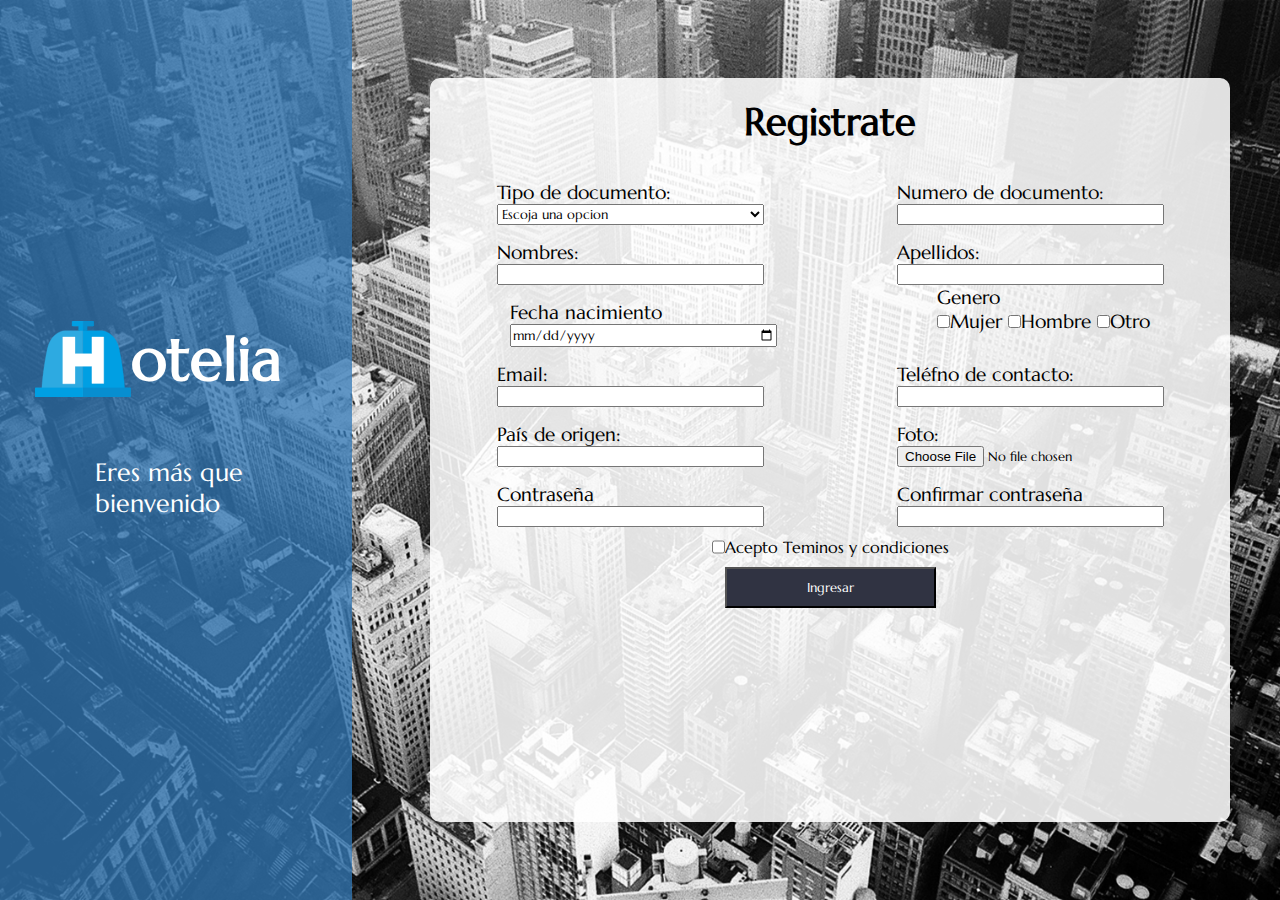
<file: views/register.html>
<!DOCTYPE html>
<html lang="en">
<head>
    <meta charset="UTF-8">
    <meta name="viewport" content="width=device-width, initial-scale=1.0">
    <link rel="stylesheet" href="../assets/css/register.css">
    <title>Document</title>
</head>
<body>
    
    <header>
        <div class="logo-title">
            <div class="logo">
                <img src="../assets/img/hotelia campana.svg" alt="logo-empresa">
                <h1>
                    otelia
                </h1>
            </div>

            <div class="title">
                <p>
                    Eres más que 
                    bienvenido
                </p>
            </div>
        </div>
    </header>

    <main>
        <form action="dashboard.html">
            <div class="conte">
                <h1>
                    Registrate
                </h1>
    
                <div class="tipo-numero">
                    <div class="tipo">
                        <label for="tipo">Tipo de documento:</label>
                        <select id="opciones" name="opciones">
                            <option value="opcion1">Escoja una opcion</option>
                            <option value="opcion2">Cedula Ciudadania</option>
                            <option value="opcion3">Tarjeta de identidad</option>
                            <option value="opcion4">Cedula de internacional</option>
                        </select>
                    </div>
                    
                    <div class="tipo">
                        <label for="number">Numero de documento:</label>
                        <input class="input" type="text"  id="number" name="number" required>
                    </div>
                </div>
    
                <div class="tipo-numero">
                    <div class="tipo">
                        <label for="tipo">Nombres:</label>
                        <input class="input" type="text"  id="number" name="number" required>
                    </div>
                    
                    <div class="tipo">
                        <label for="number">Apellidos:</label>
                        <input class="input" type="text"  id="number" name="number" required>
                    </div>
                </div>
    
                <div class="tipo-numero">
                    <div class="tipo">
                        <label for="telefono">Fecha nacimiento</label>
                        <input class="input" type="date" placeholder="3135207460" id="telefono" name="telefono" required>
                    </div>
    
                    <div class="gen">
                        <label for="genero">Genero</label>
                        <div class="genero">
                            <input type="checkbox"   id="genero1" name="genero" required>Mujer
                            <input type="checkbox"   id="genero1" name="genero" required>Hombre
                            <input type="checkbox"   id="genero1" name="genero" required>Otro
                        </div>
                    </div>
                </div>
    
                <div class="tipo-numero">
                    <div class="tipo">
                        <label for="tipo">Email:</label>
                        <input class="input" type="email"  id="number" name="number" required>
                    </div>
                    
                    <div class="tipo">
                        <label for="number">Teléfno de contacto:</label>
                        <input class="input" type="text"  id="number" name="number" required>
                    </div>
                </div>
    
                <div class="tipo-numero">
                    <div class="tipo">
                        <label for="tipo">País de origen:</label>
                        <input class="input" type="text"  id="number" name="number" required>
                    </div>
                    
                    <div class="tipo">
                        <label for="number">Foto:</label>
                        <input class="input" type="file"  id="number" name="number" required>
                    </div>
                </div>
    
                <div class="tipo-numero">
                    <div class="tipo">
                        <label for="password">Contraseña</label>
                        <input class="input" type="text"  id="password" name="password" required>
                    </div>
    
                    <div class="tipo">
                        <label for="password">Confirmar contraseña</label>
                        <input class="input" type="text"  id="password" name="password" required>
                    </div>
                    
                </div>

                <div class="tipo-numero1">
                    <input class="input" id="openModalButton" type="checkbox"  id="acepto" name="acepto" required>Acepto Teminos y condiciones

                    <div id="modal" class="modal">
                        <div class="modal-content">
                            <h2>Términos y Condiciones</h2>
                            <p>Esyos Términos del Servicio reflejan la forma 
                                de trabajar de Google como empresa, las 
                                leyes por las que nos regimos y determinados
                                aspectos que siempre hemos creido que son 
                                ciertos. Por ello. estos terminos del Servicio
                                auidan a definir la relacion que tiene Google
                                contigo cuando interactuas con nuestros
                                servicios. Por ejemplo, estos terminos 
                                incluyen las siguientes secciones:
                                <br>

                                Que puedes esñerar de nosotros, donde se
                                describe como proporcionamos y 
                                desarrollamos nuestros servicios.
                                Lo que esperamos de ti, donde se establecen
                                ciertas reglas para utilizar nuestros servicios 
                            </p>
                          
                          <button id="closeModalButton">Aceptar</button>
                        </div>
                    </div>
                </div>

                <div class="tipo-numero1">
                    <button>Ingresar</button>
                </div>
            </div>



        </form>
    </main>

    <script src="../assets/js/register.js"></script>
</body>
</html>
</file>
<file: assets/css/register.css>
@import url('https://fonts.googleapis.com/css2?family=Marcellus&display=swap');
:root{
    --azulclaro: #48D6ED;
  --azuloscuro: #3379b7c2;
  --azulnegro: #303342;
  --negro: #333333;
  --negro2: #000;
  --gris: #B2B3B3;
  --fondo: #FFFEFC;
  --verdeazul: #157A8A;
  --Magenta: #9C2759;
  --blanco: #fff;
  --degradado: linear-gradient(49.54deg, #337AB7 2.89%, #0B3860 80.34%);
}

*{
    margin: 0;
    padding: 0;
    box-sizing: border-box;
    text-decoration: none;
    font-family:'Marcellus', serif ;
}

body{
    background-image: url(../img/fondo-register.jpg);
    background-repeat: no-repeat;
    background-size: cover;
    display: flex;
    justify-content: space-around;
}

header{
    background: var(--azuloscuro);
    width: 22em;
    height: 100vh;
    display: flex;
    justify-content: center;
    align-items: center;
}

.logo-title{
    width: 80%;
}

.logo{
    display: flex;
    align-items: center;
    color: var(--blanco);
}

.logo h1{
    font-size: 60px;
}

.logo img{
    width: 6em;
}

.title{
    padding: 60px;
    font-size: 25px;
    color: var(--blanco);
}

.title p{
    width: 10em;
}

main{
    display: flex;
    justify-content: center;
    align-items: center;
    padding: 4.9em;
}

form{
    width: 50em;
    height: 100%;
    background: #ffffffdf;
    border-radius: 10px;
}

form h1{
    display: flex;
    justify-content: center;
    padding: 0.5em;
    font-size: 2.4em;
}

.tipo-numero{
    display: flex;
    justify-content: space-around;
    font-size: 1.2em;
}

.tipo{
    display: flex;
    flex-direction: column;
    margin-top: 15px;
}

.tipo select{
    width: 20em;
}

.tipo input{
    width: 20em;

}

.tipo-numero1{
    display: flex;
    justify-content: center;
    margin-top: 10px;
}

.tipo-numero1 button{
    background: var(--azulnegro);
    padding: 10px 80px;
    color: var(--blanco);
}

.modal {
    display: none;
    position: fixed;
    z-index: 1;
    left: 0;
    top: 0;
    width: 100%;
    height: 100%;
    background-color: rgba(0, 0, 0, 0.5);
}
  
.modal-content {
    background-color: #fff;
    width: 80%;
    max-width: 400px;
    margin: 10% auto;
    border-radius: 5px;
    display: flex;
    justify-content: center;
    flex-direction: column;

}

.modal-content h2{
    background:  var(--degradado);
    color:  var(--blanco);
    display: flex;
    justify-content: center;
    align-items: center;
    height: 3em;
}

.modal-content p{
    padding: 2em;
}

.modal-content button{
    width: 10em;
    background-color: #007bff;
    color: #fff;
    border: none;
    border-radius: 5px;
    cursor: pointer;
    margin: 15px;
}
</file>
